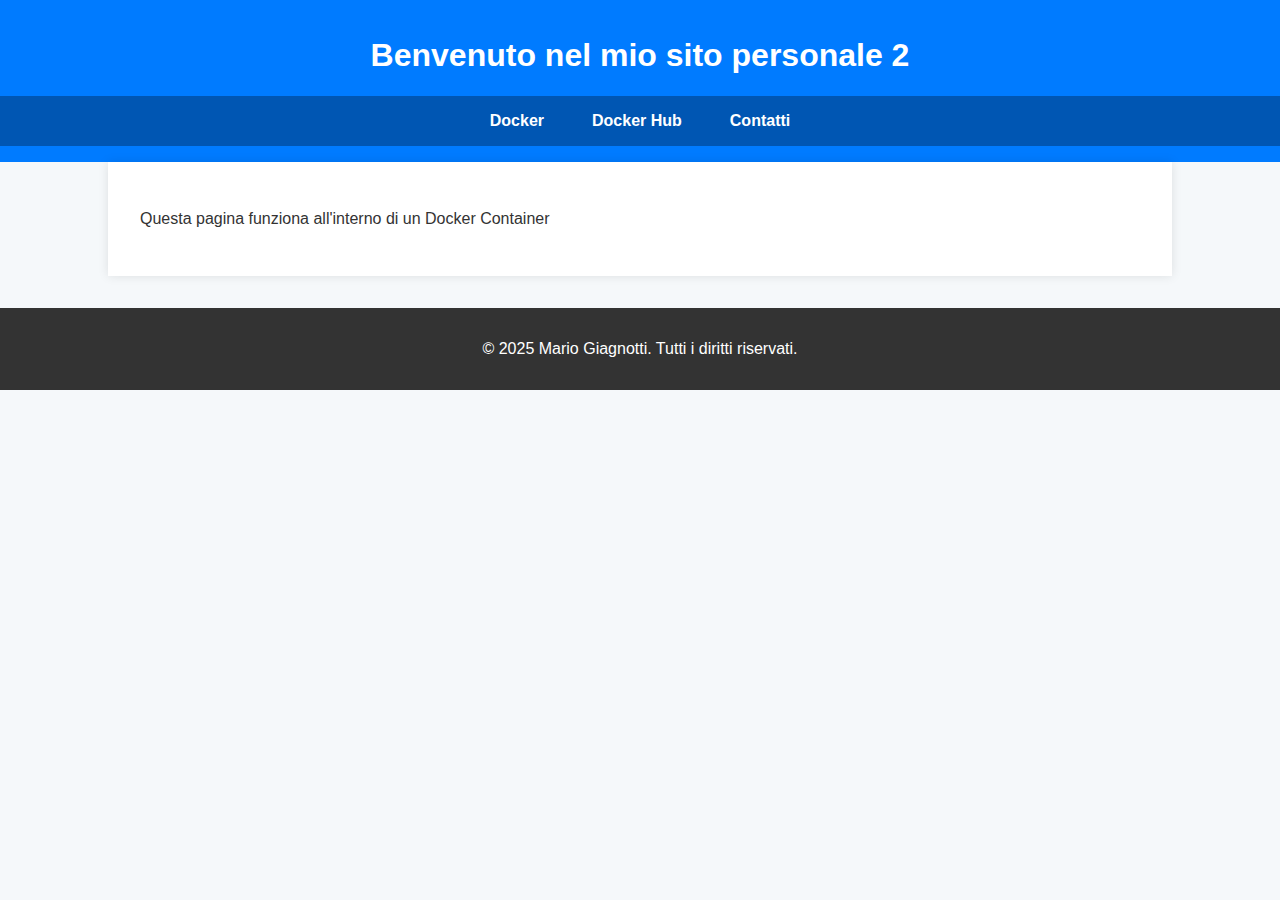
<file: templates/index.html>
<!--definiamo il template index.html di un sito web personale-->
<!DOCTYPE html>
<html lang="it">
<head>
    <meta charset="UTF-8">
    <meta name="viewport" content="width=device-width, initial-scale=1.0">
    <title>Il mio sito personale</title>
    <link rel="stylesheet" href="/static/css/stile.css">
</head>
<body>
    <header>
        <h1>Benvenuto nel mio sito personale 2</h1>
        <nav>
            <ul>
                <li><a href="https://profgiagnotti.it/docker/" target="_blank">Docker</a></li>
                <li><a href="https://profgiagnotti.it/docker-hub-pull-di-immagini-ufficiali-e-creazione-di-container/" target="_blank">Docker Hub</a></li>
                <li><a href="/contatti" target="_blank">Contatti</a></li>
            </ul>
        </nav>
    </header>
    
    <main>
        <section>         
            <p>Questa pagina funziona all'interno di un Docker Container</p>
        </section>
    </main>

    <footer>
        <p>© 2025 Mario Giagnotti. Tutti i diritti riservati.</p>
    </footer>
</body>
</html>
</file>
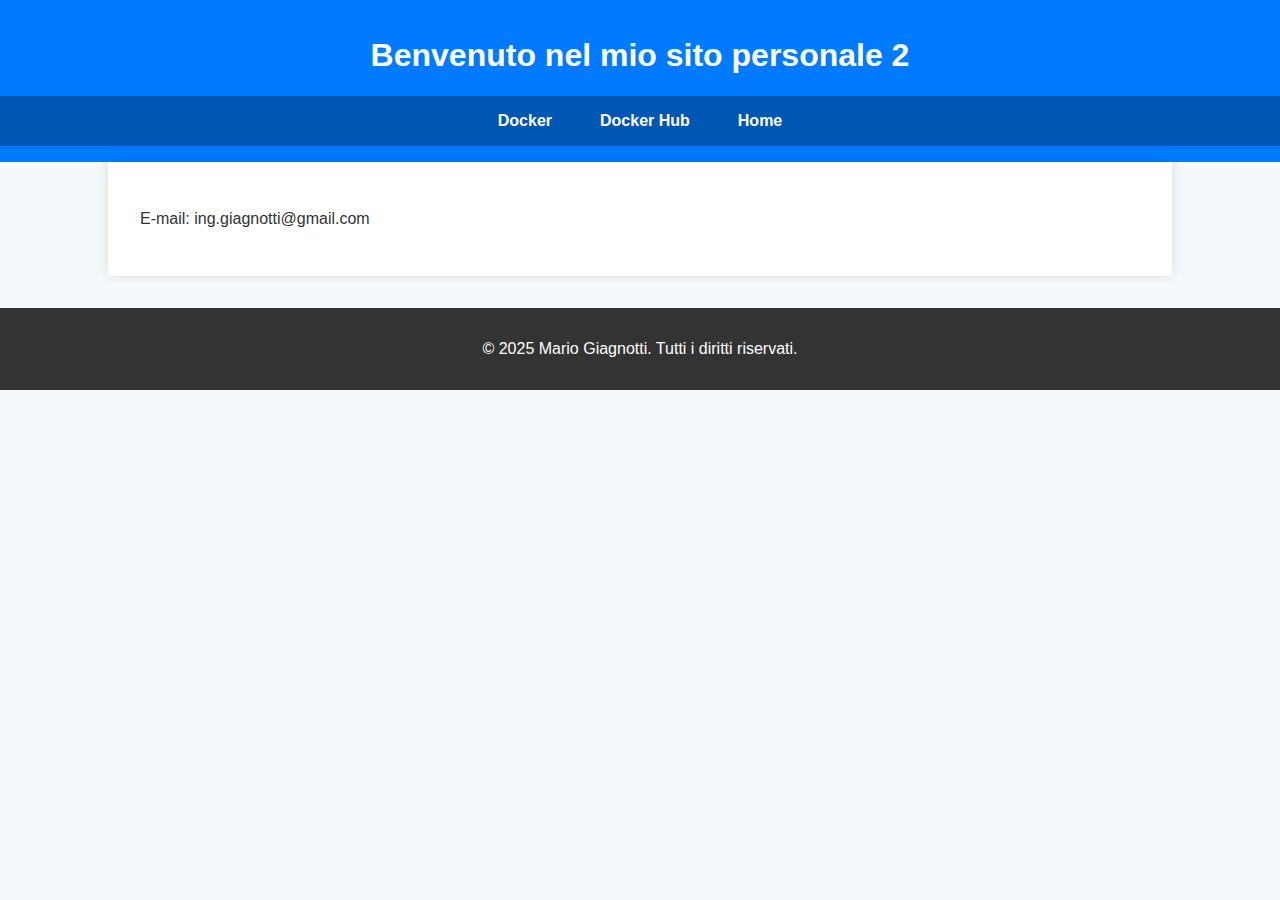
<file: templates/contatti.html>
<!--definiamo il template contatti.html di un sito web personale-->
<!DOCTYPE html>
<html lang="it">
<head>
    <meta charset="UTF-8">
    <meta name="viewport" content="width=device-width, initial-scale=1.0">
    <title>Il mio sito personale</title>
    <link rel="stylesheet" href="/static/css/stile.css">
</head>
<body>
    <header>
        <h1>Benvenuto nel mio sito personale 2</h1>
        <nav>
            <ul>
                <li><a href="https://profgiagnotti.it/docker/" target="_blank">Docker</a></li>
                <li><a href="https://profgiagnotti.it/docker-hub-pull-di-immagini-ufficiali-e-creazione-di-container/" target="_blank">Docker Hub</a></li>
                <li><a href="/" target="_blank">Home</a></li>
            </ul>
        </nav>
    </header>
    
    <main>
        <section>         
            <p>E-mail: ing.giagnotti@gmail.com</p>
        </section>
    </main>

    <footer>
        <p>© 2025 Mario Giagnotti. Tutti i diritti riservati.</p>
    </footer>
</body>
</html>
</file>
<file: static/css/stile.css>
/* Stile generale per il corpo */
body {
    font-family: Arial, sans-serif;
    margin: 0;
    padding: 0;
    background-color: #f5f8fa;
    color: #333;
    }/* Stile per l'intestazione */
    header {
    background-color: #007bff;
    color: white;
    padding: 1rem 0;
    text-align: center;
    }/* Stile per la barra di navigazione */
    nav {
    background-color: #0056b3;
    }nav ul {
    list-style: none;
    margin: 0;
    padding: 0;
    display: flex;
    justify-content: center;
    background-color: #0056b3;
    }nav ul li {
    margin: 0;
    }nav ul li a {
    display: block;
    padding: 1rem 1.5rem;
    color: white;
    text-decoration: none;
    font-weight: bold;
    transition: background-color 0.3s ease;
    }nav ul li a:hover {
    background-color: #003f7f;
    }/* Stile per i link */
    a {
    color: #007bff;
    text-decoration: none;
    }a:hover {
    text-decoration: underline;
    }/* Contenuto principale */
    main {
    padding: 2rem;
    background-color: white;
    max-width: 1000px;
    margin: 0 auto;
    box-shadow: 0 0 10px rgba(0, 0, 0, 0.1);
    }/* Stile per il footer */
    footer {
    background-color: #333;
    color: white;
    text-align: center;
    padding: 1rem 0;
    margin-top: 2rem;
    }
</file>
